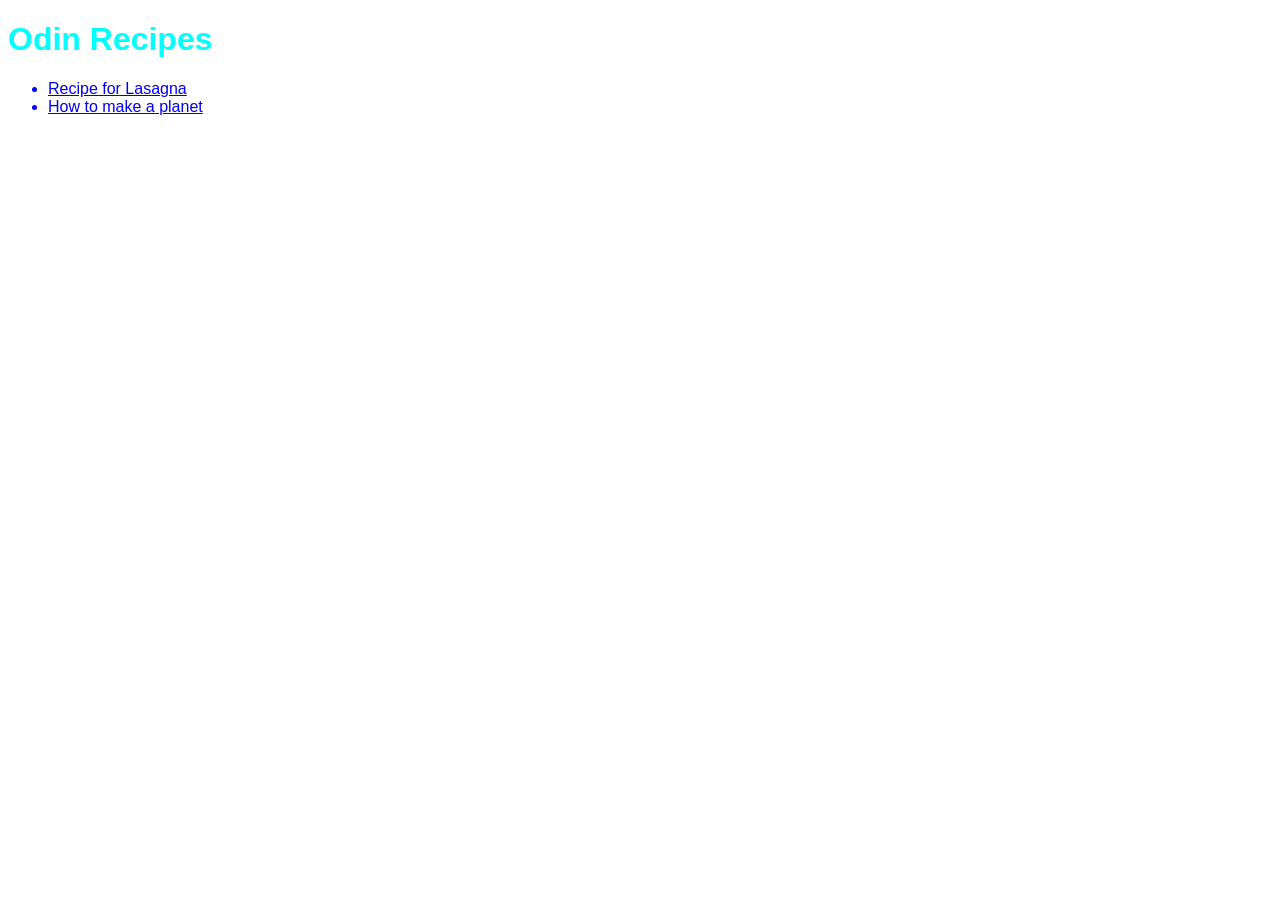
<file: index.html>
<!DOCTYPE html>
<html lang="en">
<head>
    <meta charset="UTF-8">
    <meta name="viewport" content="width=device-width, initial-scale=1.0">
    <title>Recipes</title>
    <link rel="stylesheet" href="style.css">
</head>
<body>
    <h1>Odin Recipes</h1>
    <ul>
        <li><a href="recipes/lasagna.html">Recipe for Lasagna</a></li>
        <li><a href="recipes/planets.html">How to make a planet</a></li>
    </ul>
</body>
</html>
</file>
<file: style.css>
body {
    color:aqua;
    font-family: 'Lucida Sans', 'Lucida Sans Regular', 'Lucida Grande', 'Lucida Sans Unicode', Geneva, Verdana, sans-serif;
}
ul {
    color:blue;
}
ol {
    font-size: 26px;
}
.second-element {
    font-weight: 700;
}
</file>
